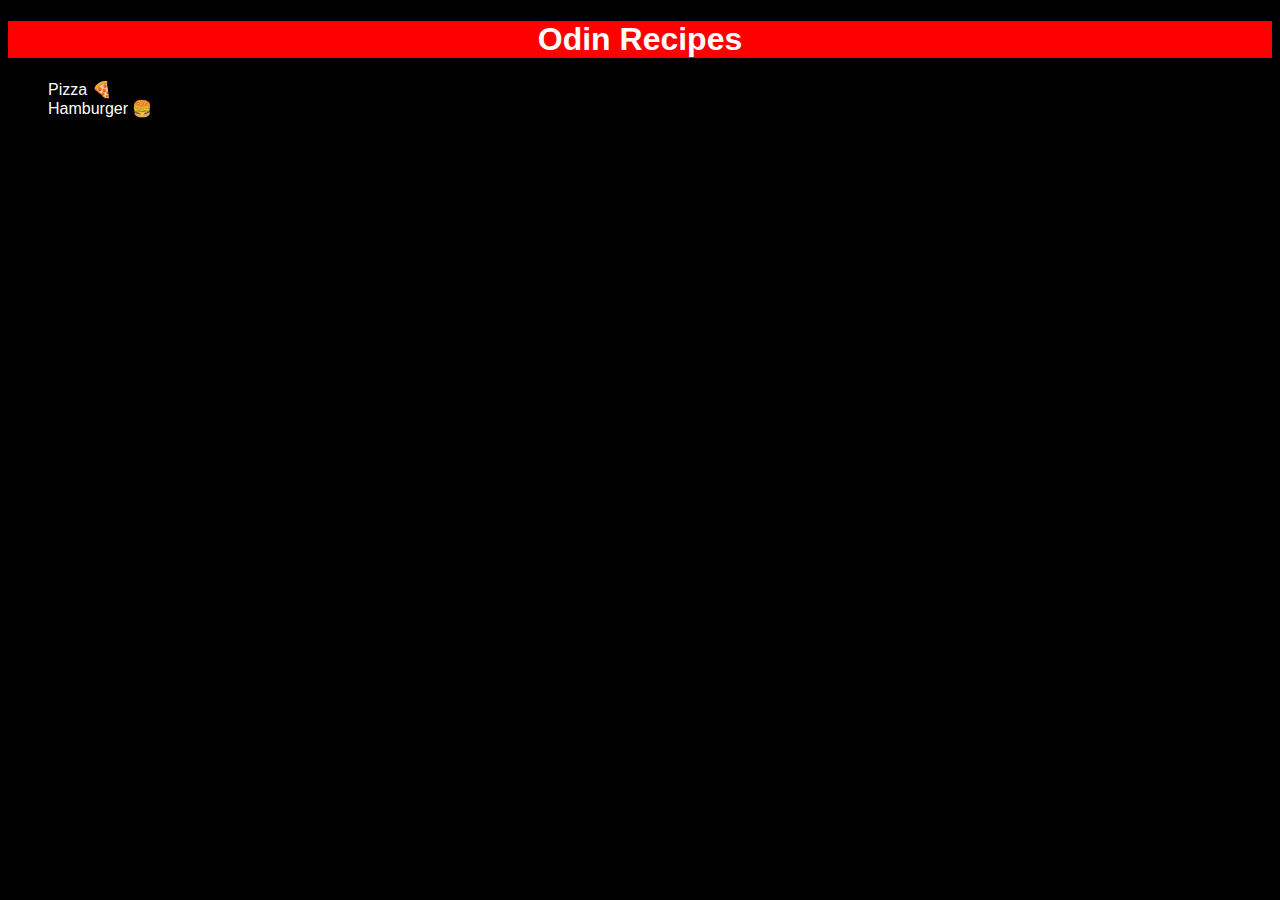
<file: index.html>
<!DOCTYPE html>
<html lang="en">
<head>
  <meta charset="UTF-8">
  <meta http-equiv="X-UA-Compatible" content="IE=edge">
  <meta name="viewport" content="width=device-width, initial-scale=1.0">
  <link rel="stylesheet" href="css/styles.css">
  <title>Odin Recipes</title>
</head>
<body>
  <div class="banner">
    <h1 class="site-name">Odin Recipes</h1>
  </div>
  <div class="div-nav-bar">
    <ul class="ul-nav-bar">
      <li class="li-nav-bar"><a href="recipes/pizza.html">Pizza 🍕</a></li>
      <li class="li-nav-bar"><a href="recipes/hamburger.html">Hamburger 🍔</a></li>
    </ul>
   </div> 
</body>
</html>
</file>
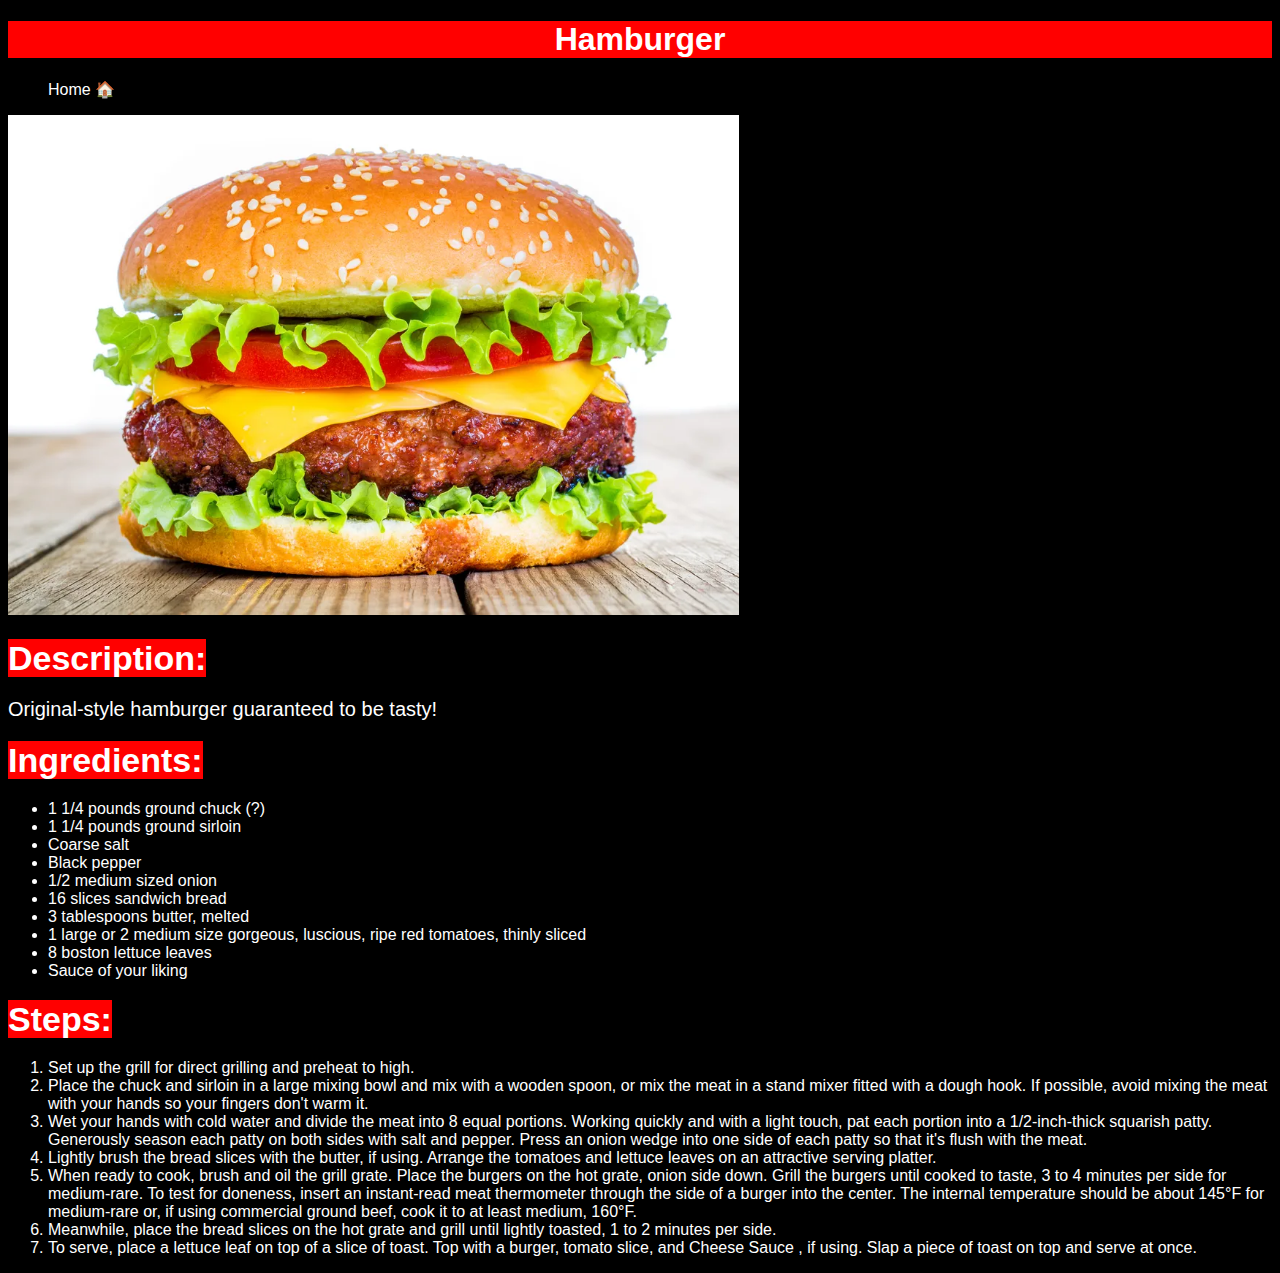
<file: recipes/hamburger.html>
<!DOCTYPE html>
<html lang="en">
<head>
  <meta charset="UTF-8">
  <meta http-equiv="X-UA-Compatible" content="IE=edge">
  <meta name="viewport" content="width=device-width, initial-scale=1.0">
  <link rel="stylesheet" href="../css/styles.css">
  <title>Hamburger Recipe</title>
</head>
<body>
  <h1><span class="recipe-title">Hamburger</span></h1>
  <div class="div-nav-bar">
    <ul class="ul-nav-bar">
      <li><a href="../index.html">Home 🏠</a></li>
    </ul>
   </div> 
  <img src="../images/the-ultimate-hamburger.jpg" alt="hamburger picture" height="500">
  <h2><span class="headings">Description:</span></h2>
  <p>Original-style hamburger guaranteed to be tasty!</p>
  <h2><span class="headings">Ingredients:</span></h2>
  <ul>
    <li>1 1/4 pounds ground chuck (?)</li>
    <li>1 1/4 pounds ground sirloin</li>
    <li>Coarse salt</li>
    <li>Black pepper</li>
    <li>1/2 medium sized onion</li>
    <li>16 slices sandwich bread</li>
    <li>3 tablespoons butter, melted</li>
    <li>1 large or 2 medium size gorgeous, luscious, ripe red tomatoes, thinly sliced</li>
    <li>8 boston lettuce leaves</li>
    <li>Sauce of your liking</li>
  </ul>
  <h2><span class="headings">Steps:</span></h2>
  <ol>
    <li>Set up the grill for direct grilling and preheat to high.</li>
    <li>Place the chuck and sirloin in a large mixing bowl and mix with a wooden spoon, or mix the meat in a stand mixer fitted with a dough hook. If possible, avoid mixing the meat with your hands so your fingers don't warm it.</li>
    <li>Wet your hands with cold water and divide the meat into 8 equal portions. Working quickly and with a light touch, pat each portion into a 1/2-inch-thick squarish patty. Generously season each patty on both sides with salt and pepper. Press an onion wedge into one side of each patty so that it's flush with the meat.</li>
    <li>Lightly brush the bread slices with the butter, if using. Arrange the tomatoes and lettuce leaves on an attractive serving platter.</li>
    <li>When ready to cook, brush and oil the grill grate. Place the burgers on the hot grate, onion side down. Grill the burgers until cooked to taste, 3 to 4 minutes per side for medium-rare. To test for doneness, insert an instant-read meat thermometer through the side of a burger into the center. The internal temperature should be about 145°F for medium-rare or, if using commercial ground beef, cook it to at least medium, 160°F.</li>
    <li>Meanwhile, place the bread slices on the hot grate and grill until lightly toasted, 1 to 2 minutes per side.</li>
    <li>To serve, place a lettuce leaf on top of a slice of toast. Top with a burger, tomato slice, and Cheese Sauce , if using. Slap a piece of toast on top and serve at once.</li>
  </ol>
</body>
</html>
</file>
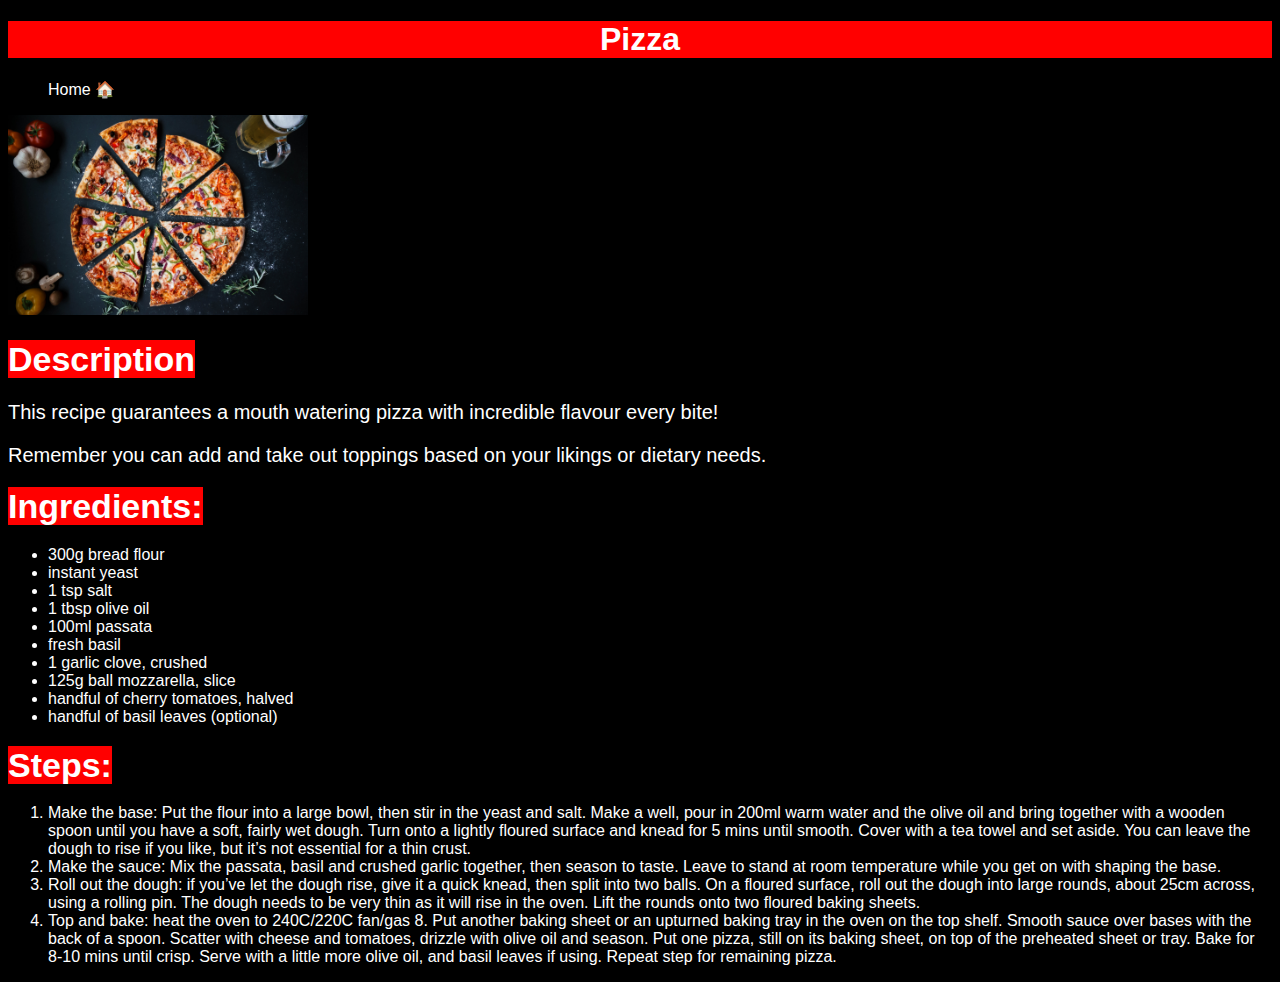
<file: recipes/pizza.html>
<!DOCTYPE html>
<html lang="en">
<head>
  <meta charset="UTF-8">
  <meta http-equiv="X-UA-Compatible" content="IE=edge">
  <meta name="viewport" content="width=device-width, initial-scale=1.0">
  <link rel="stylesheet" href="../css/styles.css">
  <title>Pizza Recipe</title>
</head>
<body>
  <h1><div class="recipe-title">Pizza</div></h1>
  <div class="div-nav-bar">
    <ul class="ul-nav-bar">
      <li><a href="../index.html">Home 🏠</a></li>
    </ul>
  </div>
  <img src="../images/pizza.jpg" alt="pizza image" height="200" class="pizza-img">
  <h1><span class="headings">Description</span></h1>
  <p>This recipe guarantees a mouth watering pizza with incredible flavour every bite!</p>
  <p>Remember you can add and take out toppings based on your likings or dietary needs.</p>
  <h2><span class="headings">Ingredients:</span></h2>
  <ul>
    <li>300g bread flour</li>
    <li>instant yeast</li>
    <li>1 tsp salt</li>
    <li>1 tbsp olive oil</li>
    <li>100ml passata</li>
    <li>fresh basil</li>
    <li>1 garlic clove, crushed</li>
    <li>125g ball mozzarella, slice</li>
    <li>handful of cherry tomatoes, halved</li>
    <li>handful of basil leaves (optional)</li>
  </ul>
  <h2><span class="headings">Steps:</span></h2>
  <ol>
    <li>Make the base: Put the flour into a large bowl, then stir in the yeast and salt. Make a well, pour in 200ml warm water and the olive oil and bring together with a wooden spoon until you have a soft, fairly wet dough. Turn onto a lightly floured surface and knead for 5 mins until smooth. Cover with a tea towel and set aside. You can leave the dough to rise if you like, but it’s not essential for a thin crust.</li>
    <li>Make the sauce: Mix the passata, basil and crushed garlic together, then season to taste. Leave to stand at room temperature while you get on with shaping the base.</li>
    <li>Roll out the dough: if you’ve let the dough rise, give it a quick knead, then split into two balls. On a floured surface, roll out the dough into large rounds, about 25cm across, using a rolling pin. The dough needs to be very thin as it will rise in the oven. Lift the rounds onto two floured baking sheets.</li>
    <li>Top and bake: heat the oven to 240C/220C fan/gas 8. Put another baking sheet or an upturned baking tray in the oven on the top shelf. Smooth sauce over bases with the back of a spoon. Scatter with cheese and tomatoes, drizzle with olive oil and season. Put one pizza, still on its baking sheet, on top of the preheated sheet or tray. Bake for 8-10 mins until crisp. Serve with a little more olive oil, and basil leaves if using. Repeat step for remaining pizza.</li>
  </ol>
</body>
</html>
</file>
<file: css/styles.css>
body {
  background-color: black;
  font-family: Verdana, Geneva, Tahoma, sans-serif;
}

p {
  color: white;
  font-size: 20px;
}

.banner {
  background-color: red;
  margin: auto;
  margin-bottom: 10px;
}


.div-nav-bar, .ul-nav-bar, .li-nav-bar {
  text-align: center;
  color: white;
  text-align: left;
  list-style-type: none;
}

li, a {
  color: white;
  text-decoration: none;
}


.site-name {
  color: white;
  text-align: center;
}

.recipe-title {
  color: white;
  text-align: center;
  margin: auto;
  display: block;
  background-color: red;
}

.headings {
  color: white;
  font-size: 34px;
}


.headings {
  background-color: red;
}
</file>
